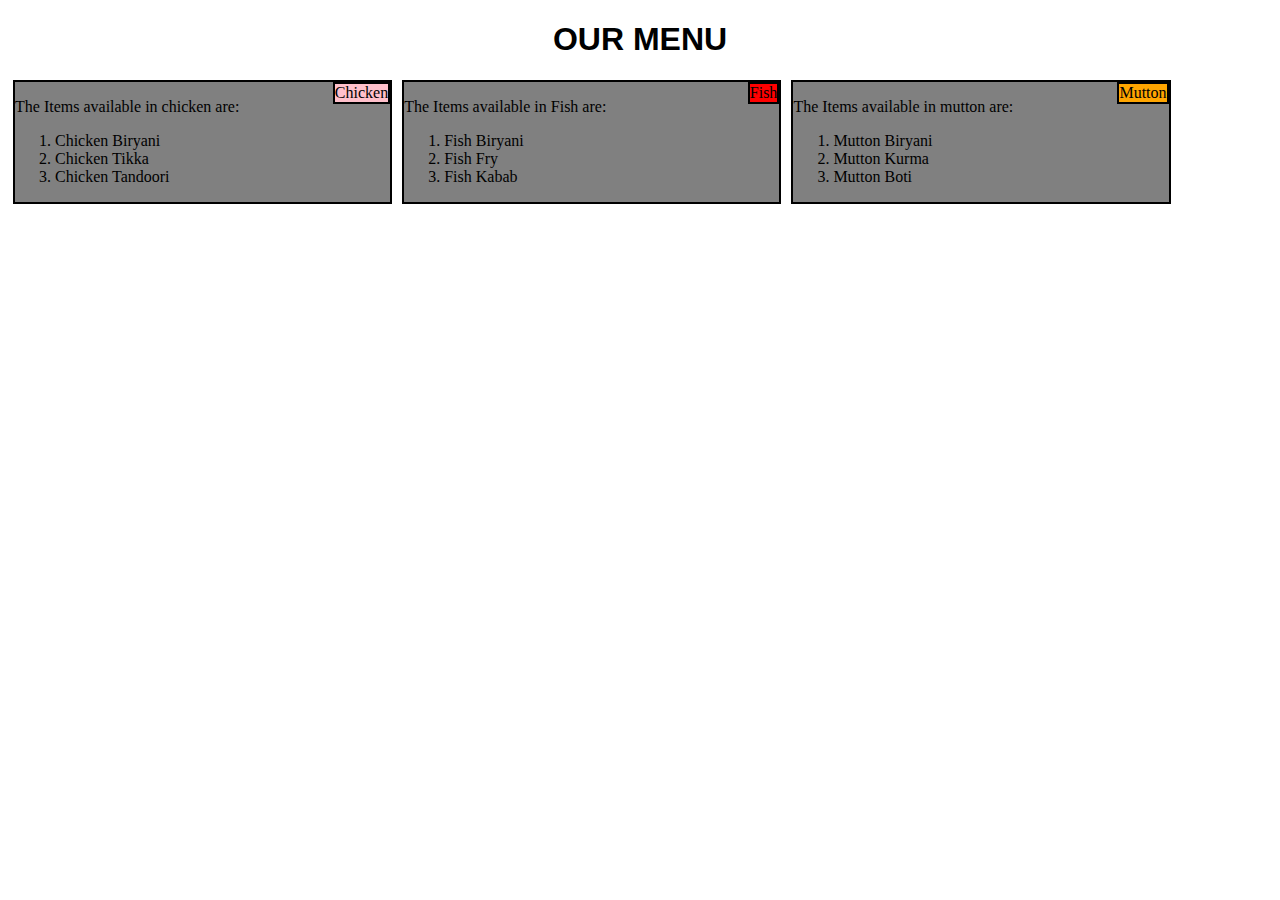
<file: site/mod2_solution/index.html>
<!DOCTYPE html>
<html>
<head>
<meta charset="utf-8">
<meta name="viewport" content="width=device-width, initial-scale=1">
<title>Responsive Layout</title>
<link rel="stylesheet" href="styles.css">
</head>
<body>
	<h1>OUR MENU</h1>
	<div class="col-lg-3 col-mg-2 col-sg-1">
		<div ><span id="spanid1">Chicken</span></div>
		<p>The Items available in chicken are:
			<ol>
				<li>Chicken Biryani</li>
				<li>Chicken Tikka</li>
				<li>Chicken Tandoori</li>
			</ol>
		</p>
	</div>
	<div class="col-lg-3 col-mg-2 col-sg-1">
		<div ><span id="spanid2">Fish</span></div>
		<p>The Items available in Fish are:
			<ol>
				<li>Fish Biryani</li>
				<li>Fish Fry</li>
				<li>Fish Kabab</li>
			</ol></p>
	</div>
	<div class="col-lg-3 col-mg-3 col-sg-1">
		<div ><span id="spanid3">Mutton</span></div>
		<p>The Items available in mutton are:
			<ol>
				<li>Mutton Biryani</li>
				<li>Mutton Kurma</li>
				<li>Mutton Boti</li>
			</ol></p>
	</div>
</body>
</html>
</file>
<file: site/mod2_solution/styles.css>
*{
	box-sizing: border-box;
}
h1{
	text-align: center;
	font-family: sans-serif;
	font-weight: bolder;
}
body>div{
	border :2px solid black;
	background-color:gray;
	margin-bottom: 10px;
	width:90%;  
}
#spanid1{
	background-color: pink;
}
#spanid2{
	background-color: red;
}
#spanid3{
	background-color: orange;
}
span{
	text-align: right;
	color:black;
	border:2px solid black;
	float:right;
	margin: 0px 0px;
}
/*body>div>div{
	text-align: right;
	color :red;
	bord
}*/
@media(min-width: 992px)
{
	.col-lg-3{
		width:30%;
		float:left;
		margin-left: 5px;
		margin-right: 5px;
	}
}
@media(min-width: 766px)and (max-width: 991px)
{
	.col-mg-2{
		width:49%;
		float:left;
		margin-left: 1px;
		margin-right: auto;
	}
	.col-mg-3{
		width:98%;
		float:left;
		margin-left: 1px;
		margin-right: auto;
	}
}
@media(max-width: 767px){
	.col-sg-1{
		width:100%;
		float:left;
		margin-left: 1px;
		margin-right: auto;
	}
}
</file>
